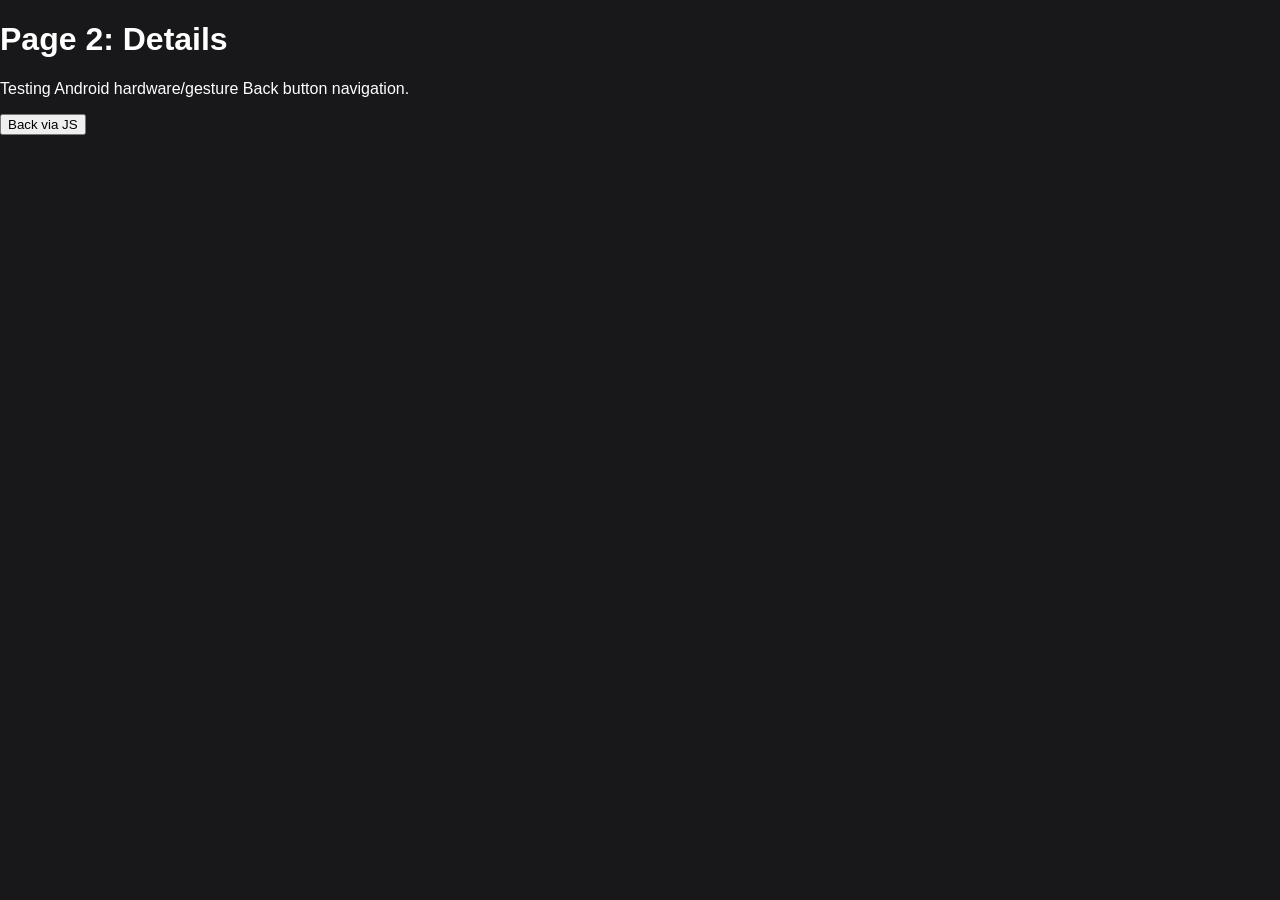
<file: public/details.html>
<!DOCTYPE html>
<html>
<head>
  <meta charset="utf-8">
  <meta name="viewport" content="width=device-width, initial-scale=1.0">
  <meta name="theme-color" content="#18181B">
  <title>Details</title>
  <link rel="stylesheet" href="style.css">
</head>
<body style="background:#18181B; color:#fff;">
  <h1>Page 2: Details</h1>
  <p>Testing Android hardware/gesture Back button navigation.</p>
  <button onclick="history.back()">Back via JS</button>
</body>
</html>
</file>
<file: public/style.css>
:root {
  --app-bg: #ffffff;
  --app-accent: #f75621;
}
html, body {
  margin: 0;
  padding: 0;
  height: 100%;
  background-color: var(--app-bg);
  overflow: hidden;
  font-family: 'Inter', sans-serif;
  color: #302b26;
}
* {
  box-sizing: border-box;
}
.jared-screen {
  min-height: 100vh;
  padding: 58px 18px 36px;
  background-color: var(--app-bg);
}

/* LEO Component Unmount Animations */
.leo-unmounting {
  pointer-events: none !important;
  transition: all 0.25s cubic-bezier(0.32, 0.72, 0, 1) !important;
}
.leo-unmount-slide-down {
  transform: translateY(105%) !important;
  opacity: 0 !important;
}
.leo-unmount-slide-up {
  transform: translateY(-105%) !important;
  opacity: 0 !important;
}
.leo-unmount-slide-left {
  transform: translateX(-105%) !important;
  opacity: 0 !important;
}
.leo-unmount-slide-right,
.leo-unmount-slide-away {
  transform: translateX(105%) !important;
  opacity: 0 !important;
}
.leo-unmount-fade,
.leo-unmount-disappear {
  opacity: 0 !important;
  transform: scale(0.96) !important;
}

/* LEO Liquid Glass Material & Optics */
.liquid-glass {
  border-radius: 28px;
  isolation: isolate;
  position: relative;
  box-shadow: 0 24px 96px rgba(31, 38, 135, 0.25), inset 0 1px 0 rgba(255, 255, 255, 0.5);
  display: flex;
  flex-direction: column;
  align-items: center;
  justify-content: center;
  box-sizing: border-box;
  transition: all 300ms cubic-bezier(0.4, 0, 0.2, 1);
}
.liquid-glass::before {
  content: '';
  position: absolute;
  inset: 0;
  z-index: 0;
  border-radius: 28px;
  border: 1px solid rgba(255, 255, 255, 0.25);
  background-color: rgba(255, 255, 255, 0.04);
  background-image: linear-gradient(135deg, rgba(255, 255, 255, 0.12), transparent 50%);
  pointer-events: none;
}
.liquid-glass::after {
  content: '';
  position: absolute;
  inset: 0;
  z-index: -1;
  border-radius: 28px;
  backdrop-filter: blur(3px);
  -webkit-backdrop-filter: blur(3px);
  filter: url(#liquid-glass-distortion);
  -webkit-filter: url(#liquid-glass-distortion);
  isolation: isolate;
  pointer-events: none;
}
</file>
